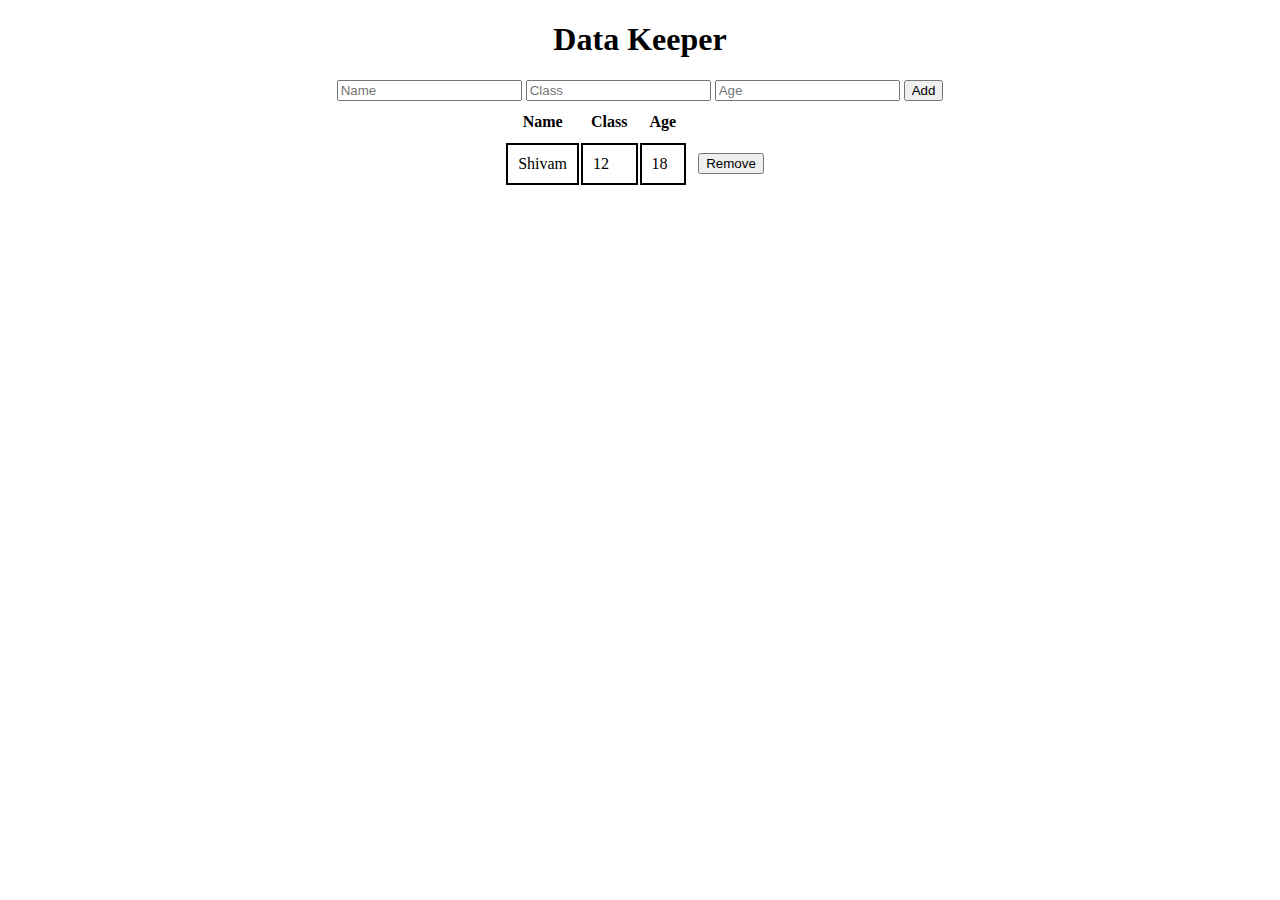
<file: index.html>
<!DOCTYPE html>
<html lang="en">
<head>
    <meta charset="UTF-8">
    <meta http-equiv="X-UA-Compatible" content="IE=edge">
    <meta name="viewport" content="width=device-width, initial-scale=1.0">
    <title>Data Keeper</title>
    <link rel="stylesheet" href="todo.css">
</head>
<body>

    <h1>Data Keeper</h1>
    <div class="form">
        <input type="text" placeholder="Name" id="name">
        <input type="number" placeholder="Class" id="classs">
        <input type="number" placeholder="Age" id="age">
        <button>Add</button>
    </div>
    
    <table>
        <tr>
            <th>Name</th>
            <th>Class</th>
            <th>Age</th>
            
        </tr>
        <tr class="row">
            <td>Shivam</td>
            <td>12</td>
            <td>18</td>
            <th><button onclick="remove()">Remove</button></th>
        </tr>
    </table>

    <script src="todo.js"></script>
</body>
</html>
</file>
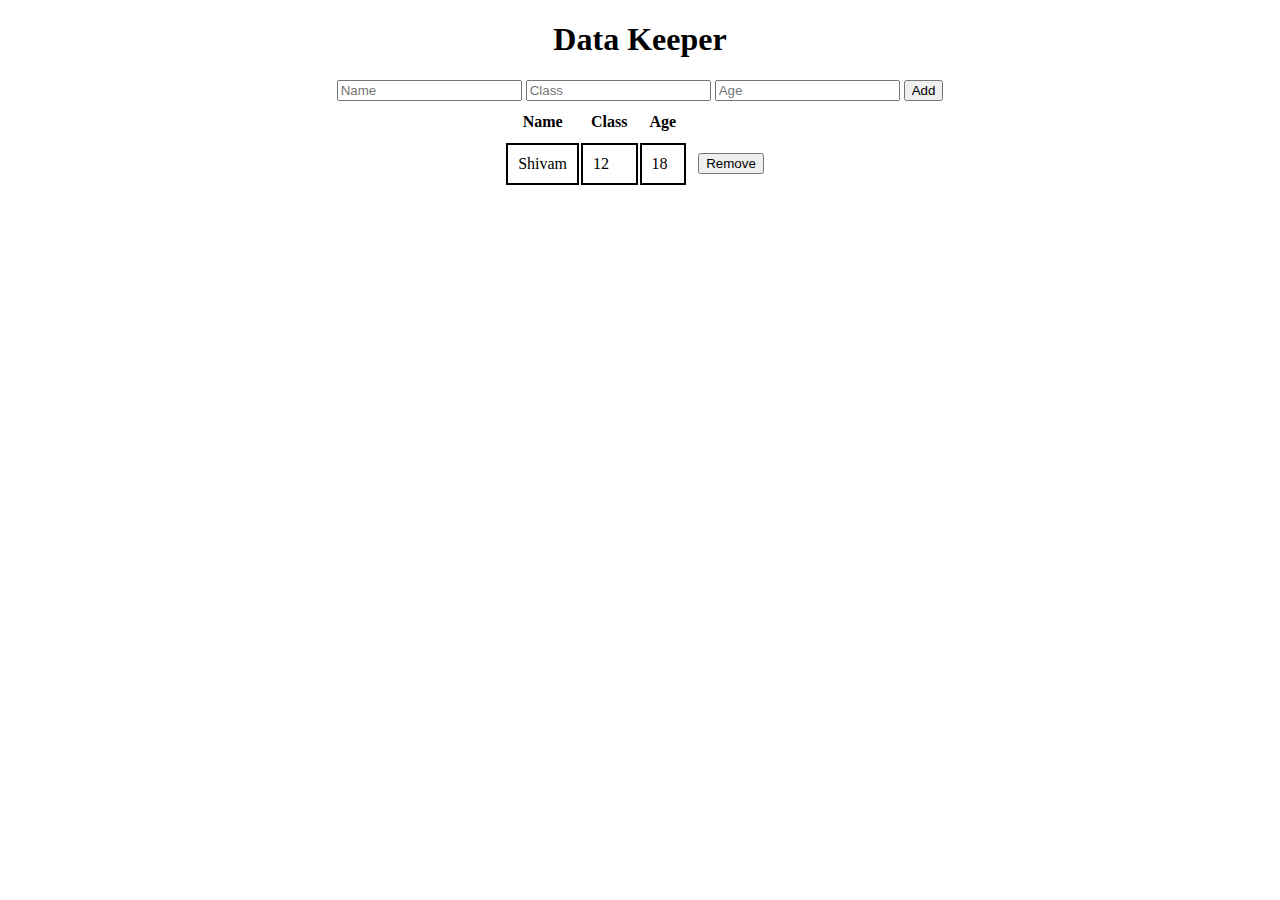
<file: todo.html>
<!DOCTYPE html>
<html lang="en">
<head>
    <meta charset="UTF-8">
    <meta http-equiv="X-UA-Compatible" content="IE=edge">
    <meta name="viewport" content="width=device-width, initial-scale=1.0">
    <title>Data Keeper</title>
    <link rel="stylesheet" href="todo.css">
</head>
<body>

    <h1>Data Keeper</h1>
    <div class="form">
        <input type="text" placeholder="Name" id="name">
        <input type="number" placeholder="Class" id="classs">
        <input type="number" placeholder="Age" id="age">
        <button>Add</button>
    </div>
    
    <table>
        <tr>
            <th>Name</th>
            <th>Class</th>
            <th>Age</th>
            
        </tr>
        <tr class="row">
            <td>Shivam</td>
            <td>12</td>
            <td>18</td>
            <th><button onclick="remove()">Remove</button></th>
        </tr>
    </table>

    <script src="todo.js"></script>
</body>
</html>
</file>
<file: todo.css>
th{
    padding: 10px;
}

td{
    border: 2px solid black;
    padding: 10px;
    margin: 10px;
}
table{
    margin: auto;
}
.form,h1{
   text-align: center;
}
</file>
